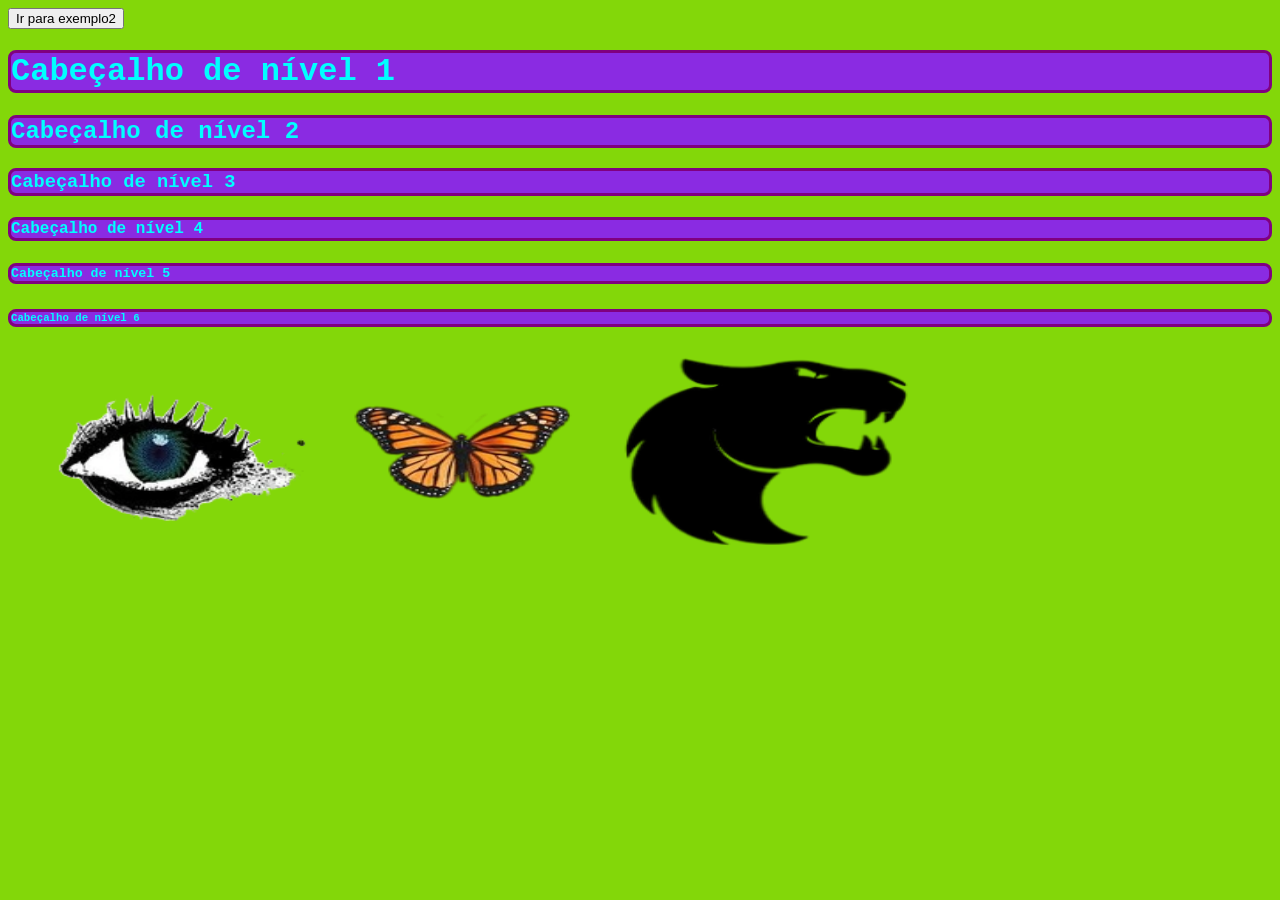
<file: index.html>
<!DOCTYPE html>
<html lang="pt-br">
    <head>
        <link rel="icon" href="favicon.ico" type="image/x-icon">
        <meta charset="utf-8">
        <title>Exemplo 3</title>
        <meta name="viewport" content="width=device-width, initial-scale=1">
        <link rel="stylesheet" href="cssexemplo3.css">
    </head>
    <body class="background">
        <button onclick="window.location.href='exemplo2.html'">Ir para exemplo2</button>
        <h1 class="cabeçalho">Cabeçalho de nível 1</h1>
        <h2 class="cabeçalho">Cabeçalho de nível 2</h2>
        <h3 class="cabeçalho">Cabeçalho de nível 3</h3>
        <h4 class="cabeçalho">Cabeçalho de nível 4</h4>
        <h5 class="cabeçalho">Cabeçalho de nível 5</h5>
        <h6 class="cabeçalho">Cabeçalho de nível 6</h6>
        <img src="olhos.png" alt="Imagem olhos" width="300" height="200">
        <img src="borboleta.png" alt="Imagem borboleta" width="300" height="200">
        <img src="furia.png" alt="Imagem furia" width="300" height="200">
    </body>
</html>
</file>
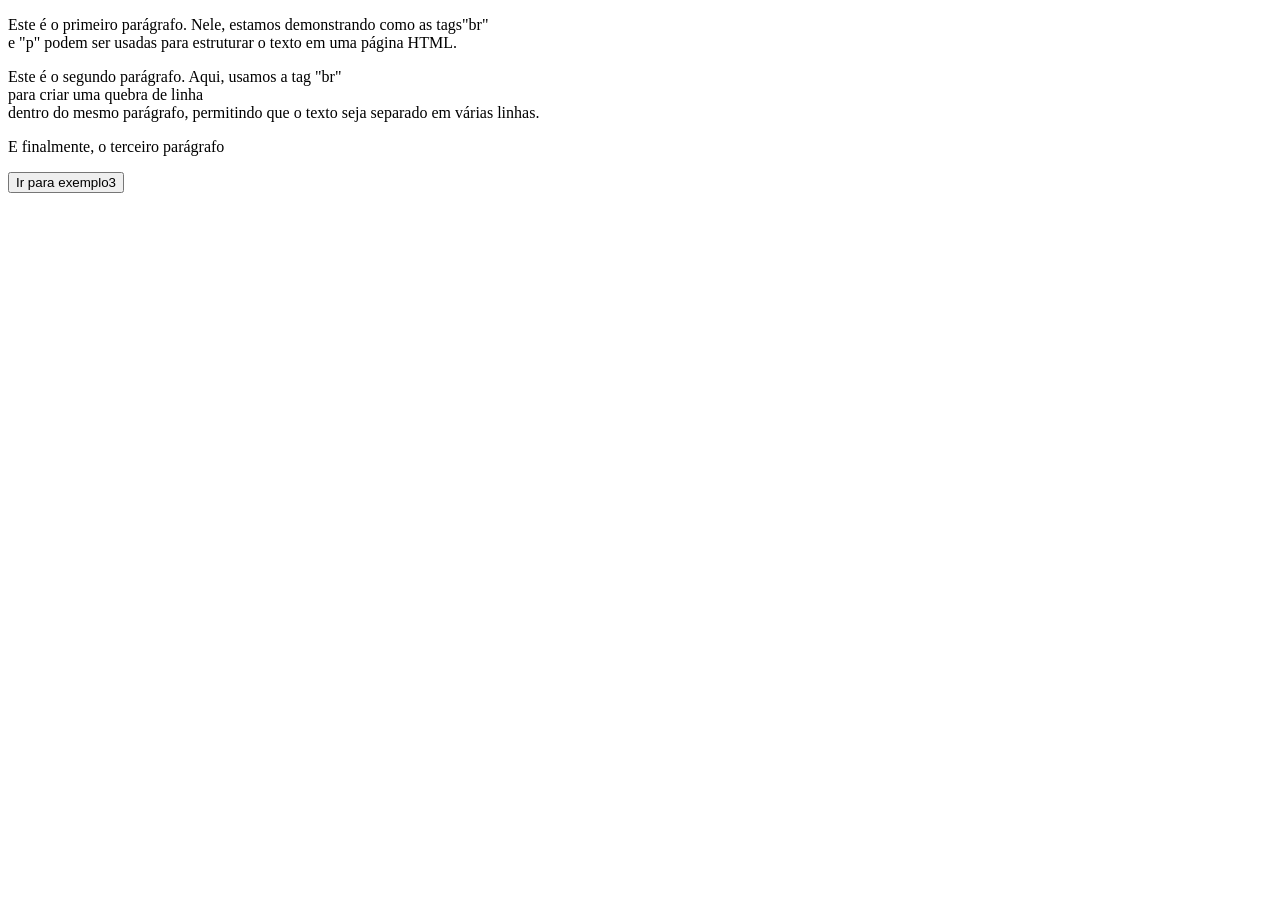
<file: Exemplo2.html>
<!DOCTYPE html>
<html lang="pt-br">
    <head>
        <meta charset="UTF-8">
        <title>Exemplo 2</title>
    </head>
    <body>
        <p>Este é o primeiro parágrafo. Nele, estamos demonstrando como as tags"br" <br> e "p" podem ser usadas para estruturar o texto em uma página HTML.</p>
        <p>Este é o segundo parágrafo. Aqui, usamos a tag "br" <br> para criar uma quebra de linha<br>dentro do mesmo parágrafo, permitindo que o texto seja separado em várias linhas.</p>
        <p>E finalmente, o terceiro parágrafo</p>
        <button onclick="window.location.href='exemplo3.html'">Ir para exemplo3</button>






    </body>
</html>
</file>
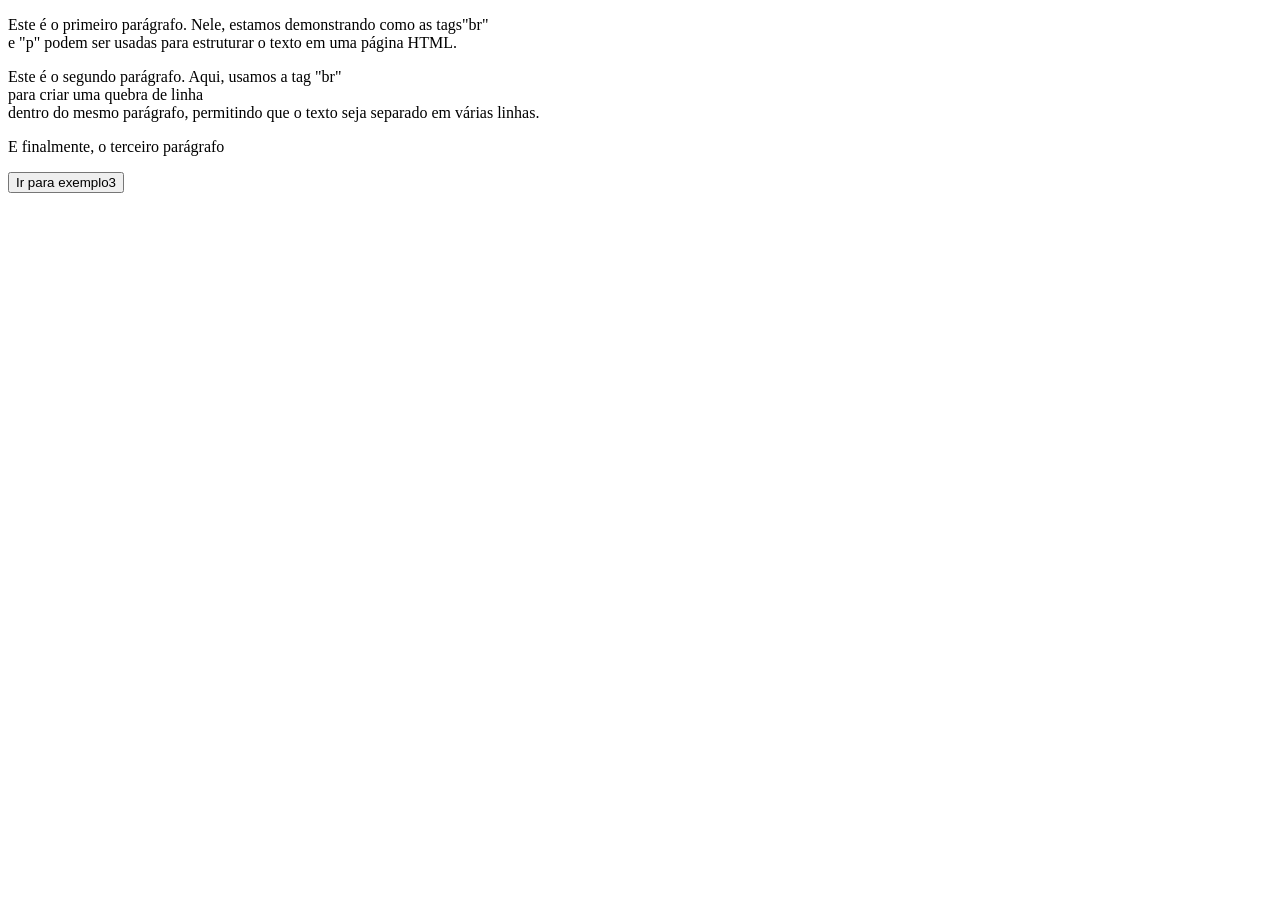
<file: exemplo2.html>
<!DOCTYPE html>
<html lang="pt-br">
    <head>
        <meta charset="UTF-8">
        <title>Exemplo 2</title>
    </head>
    <body>
        <p>Este é o primeiro parágrafo. Nele, estamos demonstrando como as tags"br" <br> e "p" podem ser usadas para estruturar o texto em uma página HTML.</p>
        <p>Este é o segundo parágrafo. Aqui, usamos a tag "br" <br> para criar uma quebra de linha<br>dentro do mesmo parágrafo, permitindo que o texto seja separado em várias linhas.</p>
        <p>E finalmente, o terceiro parágrafo</p>
        <button onclick="window.location.href='index.html'">Ir para exemplo3</button>






    </body>
</html>
</file>
<file: cssexemplo3.css>
h1,h2,h3,h4,h5,h6.cabeçalho {
    color: aqua;
    background-color: blueviolet;
    font-family: 'Courier';
    border: 3px solid purple;
    border-radius: 8px;
}
body.background {
    background-color: rgb(131, 215, 9);
}
</file>
